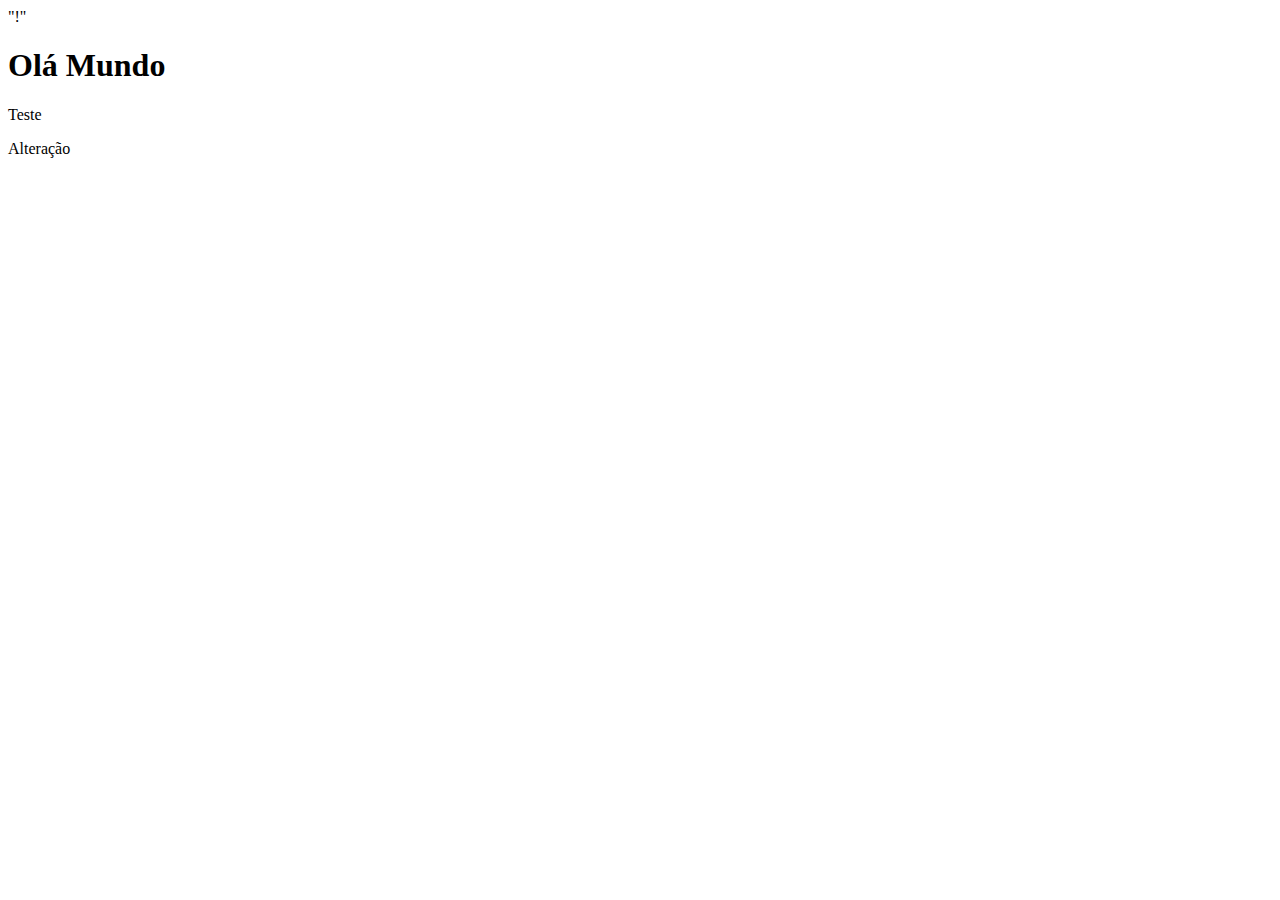
<file: index.html>
<!DOCTYPE html>"!"
<html lang="en">
<head>
    <meta charset="UTF-8">
    <meta name="viewport" content="width=device-width, initial-scale=1.0">
    <title>Document</title>
</head>
<body>
    <h1>Olá Mundo</h1>
    <p>Teste</p>
    <p>Alteração</p>
</body>
</html>
</file>
